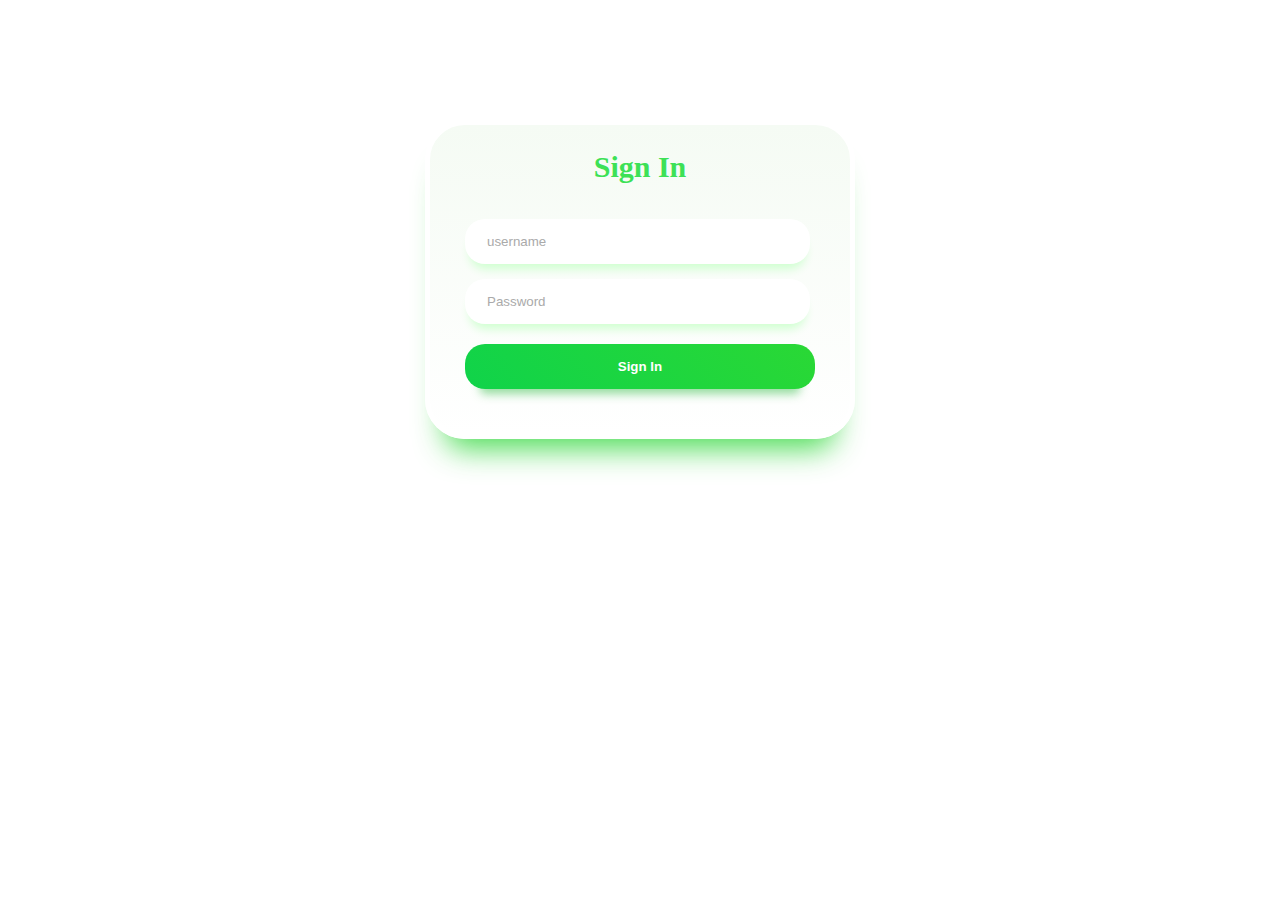
<file: index.html>
<!DOCTYPE html>
<html lang="en">
<head>
    <meta charset="UTF-8">
    <meta name="viewport" content="width=device-width, initial-scale=1.0">
    <title>Document</title>
    <link rel="stylesheet" href="login.css">
</head>
<body>
    <div class="main">
        <div class="container">
            <div class="heading">Sign In</div>
            <form class="form" action="login.php" method="post">
            <input
                placeholder="username"
                id="username"
                name="username"
                class="input"
                required=""
            />
            <input
                placeholder="Password"
                id="password"
                name="password"
                type="password"
                class="input"
                required=""
            />
            
            <input value="Sign In" type="submit" class="login-button" />
            </form>
           
        </div>
    </div> 
</body>
</html>
</file>
<file: login.css>
.main{
    display: flex;
    justify-content: center;
    align-items: center;
    margin: 100px 0px;
    
}
.container {
    max-width: 350px;
    background: #f8f9fd;
    background: linear-gradient(
      0deg,
      rgb(255, 255, 255) 0%,
      rgb(245, 251, 244) 100%
    );
    border-radius: 40px;
    padding: 25px 35px;
    border: 5px solid rgb(255, 255, 255);
    box-shadow: rgba(53, 216, 64, 0.878) 0px 30px 30px -20px;
    margin: 20px;
   
  }
  
  .heading {
    text-align: center;
    font-weight: 900;
    font-size: 30px;
    color: rgb(61, 225, 86);
  }
  
  .form {
    margin-top: 20px;
  }
  
  .form .input {
    width: 86%;
    background: white;
    border: none;
    padding: 15px 20px;
    border-radius: 20px;
    margin-top: 15px;
    box-shadow: #cfffd0 0px 10px 10px -5px;
    border-inline: 2px solid transparent;
  }
  
  .form .input::-moz-placeholder {
    color: rgb(170, 170, 170);
  }
  
  .form .input::placeholder {
    color: rgb(170, 170, 170);
  }
  
  .form .input:focus {
    outline: none;
    border-inline: 2px solid rgb(61, 225, 86);
  }
  
  .form .forgot-password {
    display: block;
    margin-top: 10px;
    margin-left: 10px;
  }
  
  .form .forgot-password a {
    font-size: 11px;
    color: rgb(61, 225, 86);
    text-decoration: none;
  }
  
  .form .login-button {
    display: block;
    width: 100%;
    font-weight: bold;
    background: linear-gradient(
      45deg,
      rgb(16, 211, 74) 0%,
      rgb(42, 216, 53) 100%
    );
    color: white;
    padding-block: 15px;
    margin: 20px auto;
    border-radius: 20px;
    box-shadow: rgba(133, 215, 145, 0.878) 0px 20px 10px -15px;
    border: none;
    transition: all 0.2s ease-in-out;
  }
  
  .form .login-button:hover {
    transform: scale(1.03);
    box-shadow: rgba(133, 215, 164, 0.878) 0px 23px 10px -20px;
  }
  
  .form .login-button:active {
    transform: scale(0.95);
    box-shadow: rgba(133, 215, 167, 0.878) 0px 15px 10px -10px;
  }
  
  .social-account-container {
    margin-top: 25px;
  }
  

  .agreement {
    display: block;
    text-align: center;
    margin-top: 15px;
  }
  
  .agreement a {
    text-decoration: none;
    color: #00ff00;
    font-size: 14px;
  }
</file>
